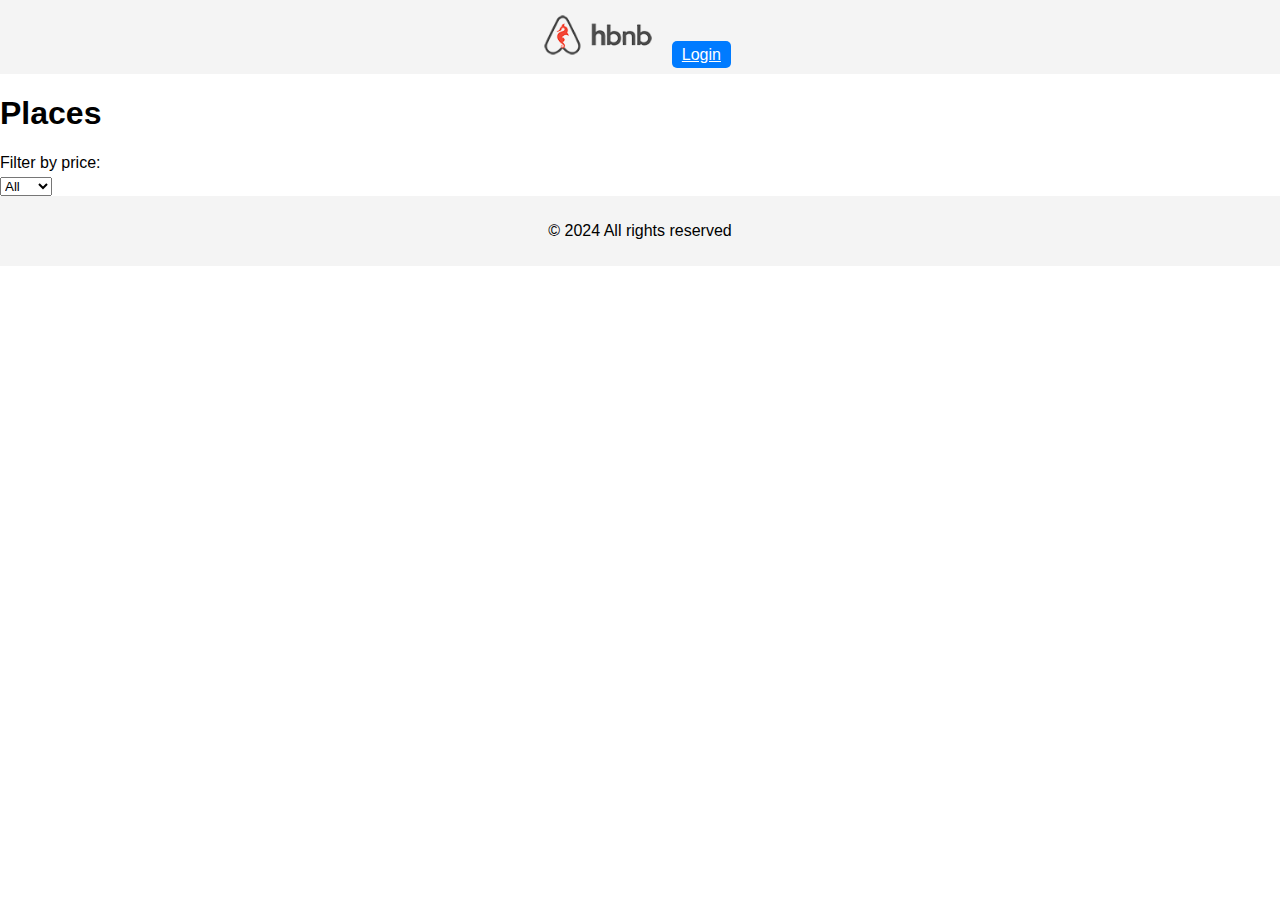
<file: part4/index.html>
<!DOCTYPE html>
<html lang="en">
<head>
  <meta charset="UTF-8">
  <meta name="viewport" content="width=device-width, initial-scale=1.0">
  <title>List of Places</title>
  <link rel="stylesheet" href="styles.css">
</head>
<body>
  <header>
    <img src="images/logo.png" alt="Logo" class="logo">
    <a href="login.html" class="login-button">Login</a>
  </header>
  <main>
    <h1>Places</h1>
    <label for="price-filter">Filter by price:</label>
    <select id="price-filter">
      <option value="all">All</option>
      <option value="10">$10</option>
      <option value="50">$50</option>
      <option value="100">$100</option>
    </select>
    <div id="places-list" class="places">
      <!-- Places will be dynamically populated here -->
    </div>
  </main>
  <footer>
    <p>&copy; 2024 All rights reserved</p>
  </footer>
  <script src="scripts.js"></script>
</body>
</html>
</file>
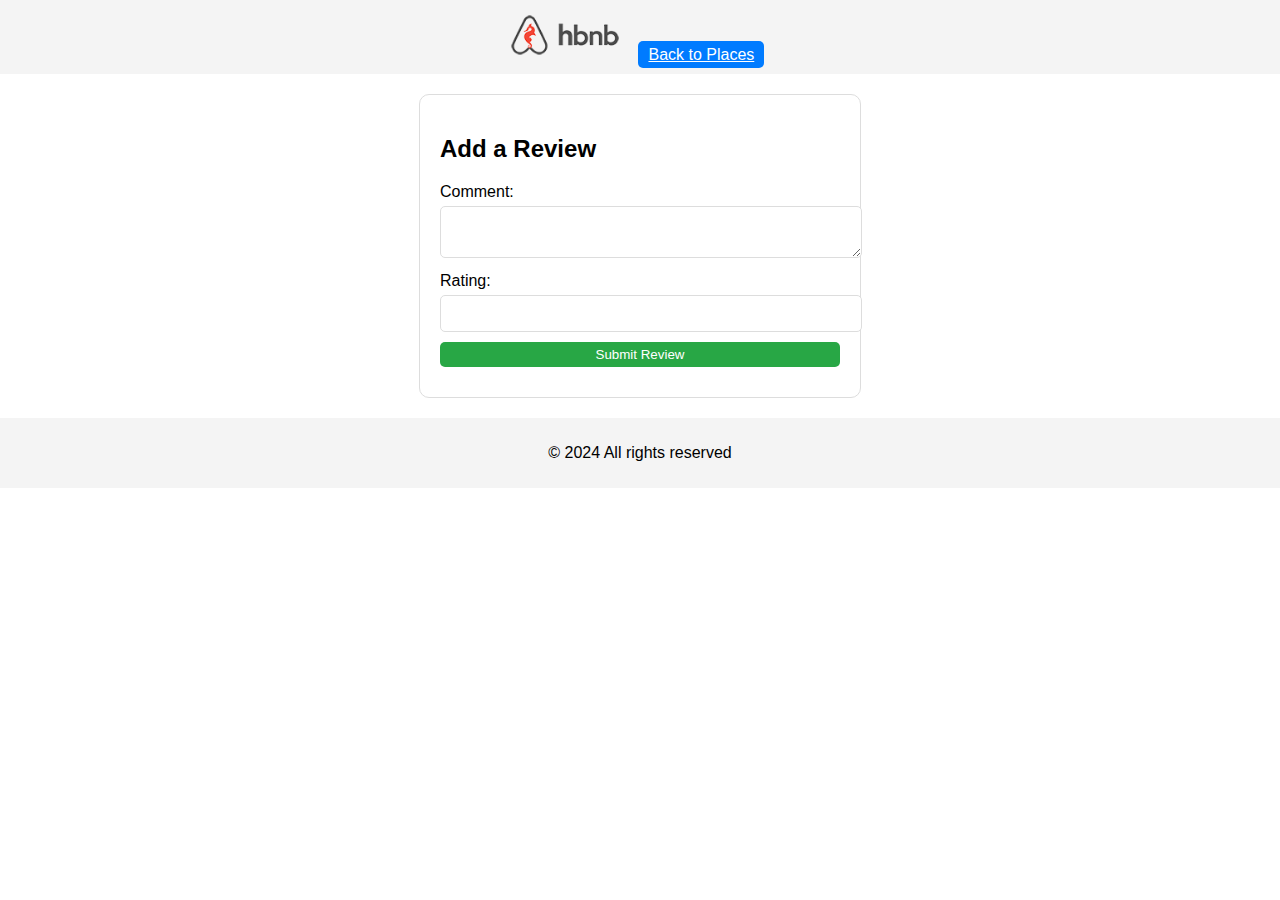
<file: part4/add_review.html>
<!DOCTYPE html>
<html lang="en">
<head>
  <meta charset="UTF-8">
  <meta name="viewport" content="width=device-width, initial-scale=1.0">
  <title>Add Review</title>
  <link rel="stylesheet" href="styles.css">
</head>
<body>
  <header>
    <img src="images/logo.png" alt="Logo" class="logo">
    <a href="index.html" class="login-button">Back to Places</a>
  </header>
  <main>
    <form class="add-review-form">
      <h2>Add a Review</h2>
      <label for="comment">Comment:</label>
      <textarea id="comment" name="comment" required></textarea>
      <label for="rating">Rating:</label>
      <input type="number" id="rating" name="rating" min="1" max="5" required>
      <button type="submit" class="submit-button">Submit Review</button>
    </form>
  </main>
  <footer>
    <p>&copy; 2024 All rights reserved</p>
  </footer>
  <script src="scripts.js"></script>
</body>
</html>
</file>
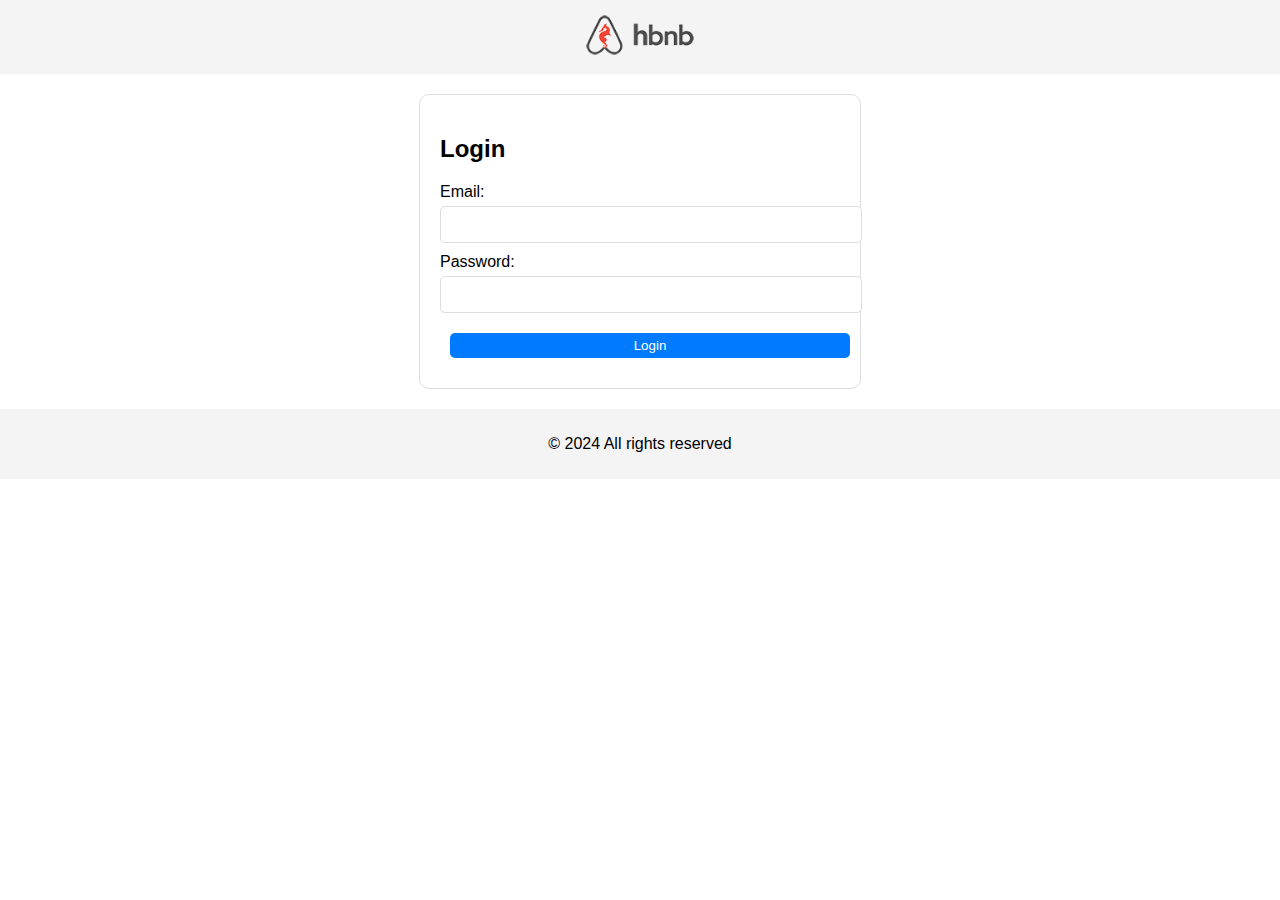
<file: part4/login.html>
<!DOCTYPE html>
<html lang="en">
<head>
  <meta charset="UTF-8">
  <meta name="viewport" content="width=device-width, initial-scale=1.0">
  <title>Login</title>
  <link rel="stylesheet" href="styles.css">
</head>
<body>
  <header>
    <img src="images/logo.png" alt="Logo" class="logo">
  </header>
  <main>
    <form class="login-form">
      <h2>Login</h2>
      <div>
        <label for="email">Email:</label>
        <input type="email" id="email" name="email" required>
      </div>
      <div>
        <label for="password">Password:</label>
        <input type="password" id="password" name="password" required>
      </div>
      <button type="submit" class="login-button">Login</button>
      <div id="error-message" style="color: red; display: none;"></div>
    </form>
  </main>
  <footer>
    <p>&copy; 2024 All rights reserved</p>
  </footer>
  <script src="scripts.js"></script>
</body>
</html>
</file>
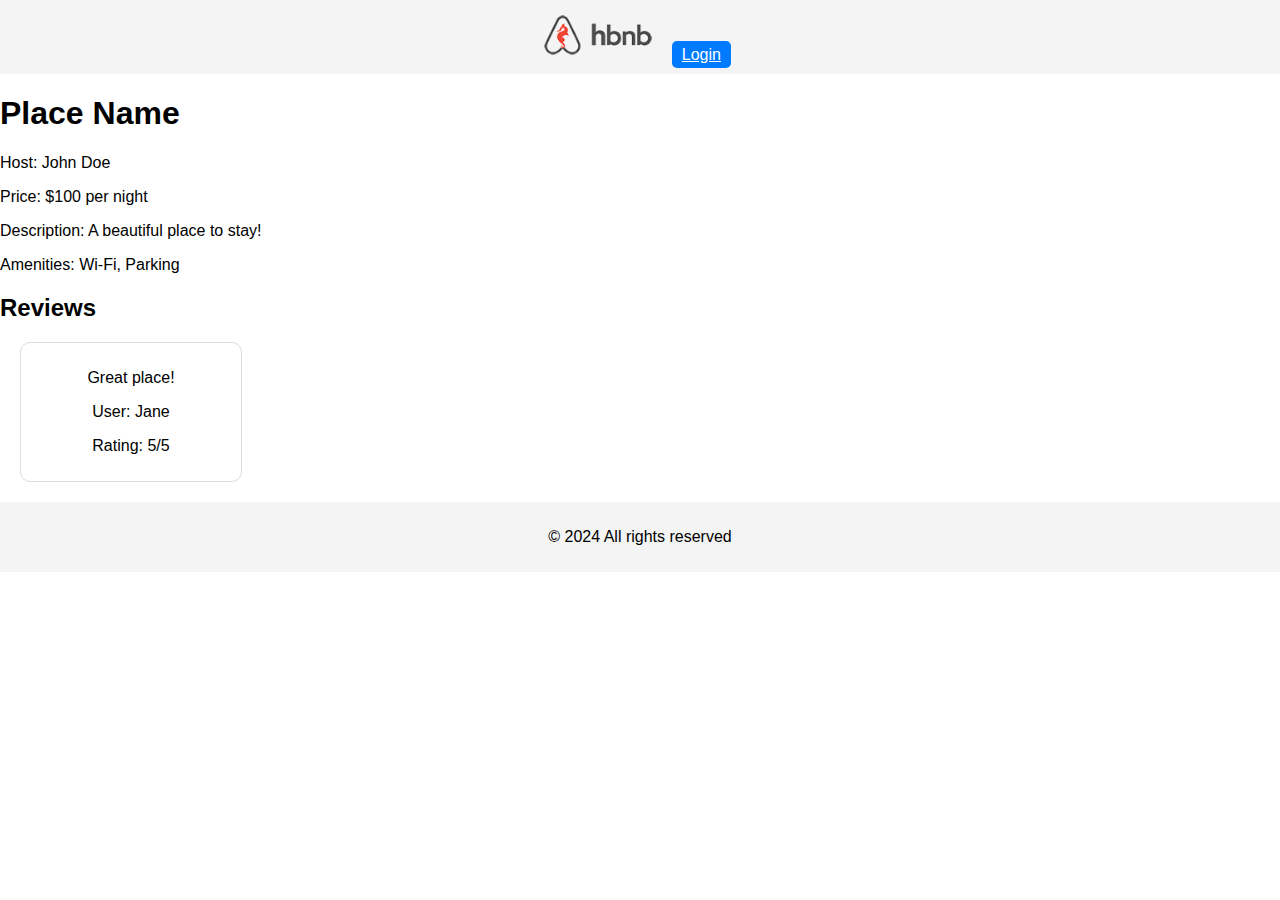
<file: part4/place.html>
<!DOCTYPE html>
<html lang="en">
<head>
  <meta charset="UTF-8">
  <meta name="viewport" content="width=device-width, initial-scale=1.0">
  <title>Place Details</title>
  <link rel="stylesheet" href="styles.css">
</head>
<body>
  <header>
    <img src="images/logo.png" alt="Logo" class="logo">
    <a href="login.html" class="login-button">Login</a>
  </header>
  <main>
    <section class="place-details">
      <h1>Place Name</h1>
      <p>Host: John Doe</p>
      <p>Price: $100 per night</p>
      <p>Description: A beautiful place to stay!</p>
      <p>Amenities: Wi-Fi, Parking</p>
    </section>
    <section class="reviews">
      <h2>Reviews</h2>
      <div class="review-card">
        <p>Great place!</p>
        <p>User: Jane</p>
        <p>Rating: 5/5</p>
      </div>
      <!-- Repeat review-card for more reviews -->
      <a href="add_review.html" class="add-review">Add Review</a>
    </section>
  </main>
  <footer>
    <p>&copy; 2024 All rights reserved</p>
  </footer>
  <script src="scripts.js"></script>
</body>
</html>
</file>
<file: part4/styles.css>
/* General Styles */
body {
    font-family: Arial, sans-serif;
    margin: 0;
    padding: 0;
}

header, footer {
    background-color: #f4f4f4;
    padding: 10px;
    text-align: center;
}

.logo {
    max-height: 50px;
}

.login-button {
    margin: 10px;
    padding: 5px 10px;
    border: none;
    background-color: #007BFF;
    color: white;
    border-radius: 5px;
    cursor: pointer;
}

.login-button:hover {
    background-color: #0056b3;
}

/* Forms */
form {
    max-width: 400px;
    margin: 20px auto;
    padding: 20px;
    border: 1px solid #ddd;
    border-radius: 10px;
    background-color: #fff;
}

label {
    display: block;
    margin-bottom: 5px;
}

input, textarea, button {
    width: 100%;
    padding: 10px;
    margin-bottom: 10px;
    border: 1px solid #ddd;
    border-radius: 5px;
}

/* Place Cards */
.places {
    display: flex;
    flex-wrap: wrap;
    gap: 20px;
    justify-content: center;
}

.place-card, .review-card {
    border: 1px solid #ddd;
    border-radius: 10px;
    padding: 10px;
    margin: 20px;
    width: 200px;
    text-align: center;
}

.details-button, .add-review, .submit-button {
    background-color: #28a745;
    color: white;
    border: none;
    padding: 5px 10px;
    border-radius: 5px;
    cursor: pointer;
}

.details-button:hover, .add-review:hover, .submit-button:hover {
    background-color: #218838;
}
</file>
